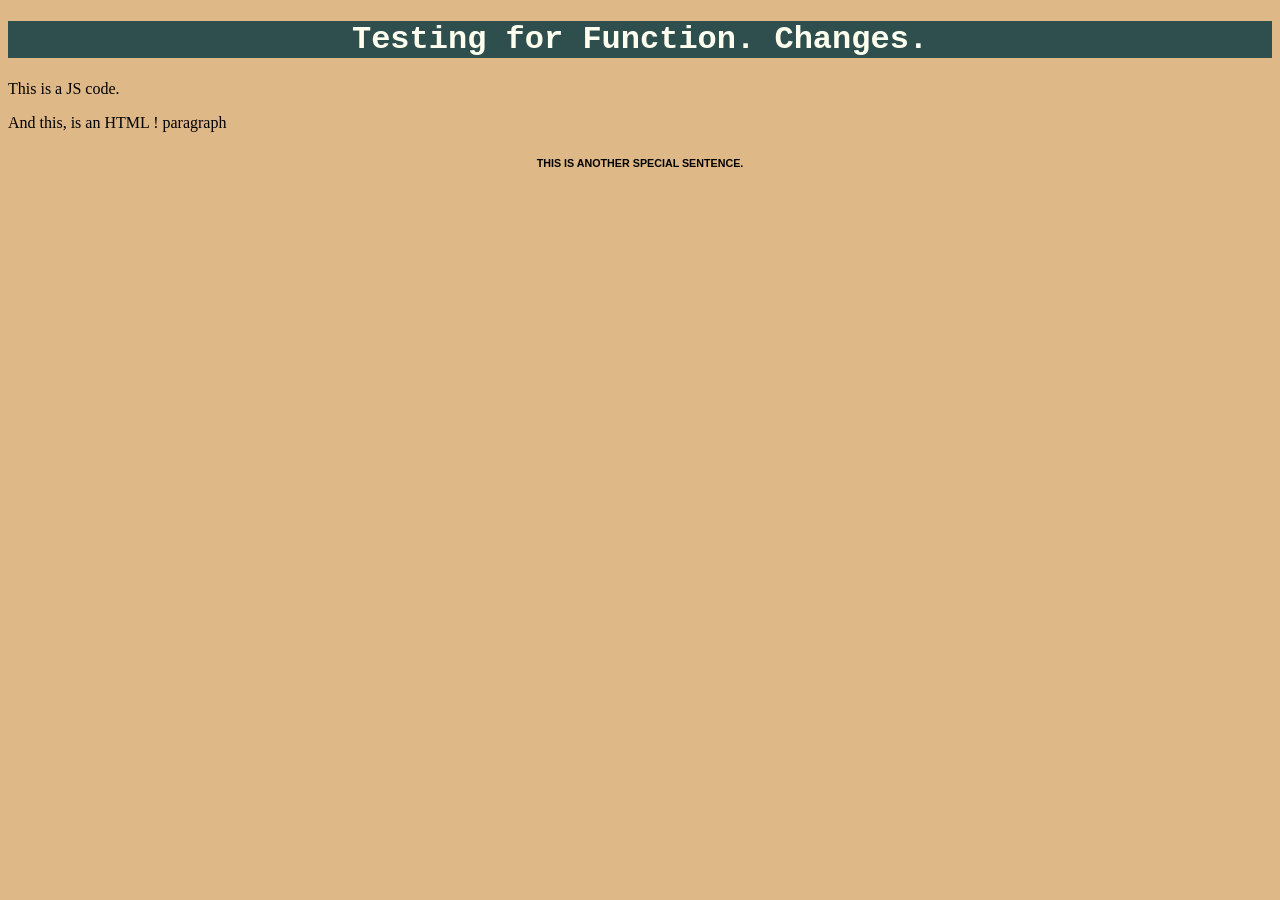
<file: First HTML/index.html>
<!DOCTYPE html>
<html lang="en">
<head>
    <meta charset="UTF-8">
    <meta name="viewport" content="width=device-width, initial-scale=1.0">
    <title>SkillsBuild Training</title>
    <style>
        h6 {
            text-align: center;
            font-weight:800;
        }
    </style>
    <link rel="stylesheet" href="style.css">
</head>
<body>
    <h1>Testing for Function. Changes.</h1>
    <script src="script.js"></script>
    <p>And this, is an HTML ! paragraph</p>
    <h6>This is another special sentence.</h6>
</body>
</html>
</file>
<file: First HTML/style.css>
body{
    background-color:burlywood;
}
h1 {
    text-align: center;
    color:ivory;
    background-color: darkslategrey;
    font-family: 'Courier New', Courier, monospace;
}
h6 {
    font-family:'Segoe UI', Tahoma, Geneva, Verdana, sans-serif;
    text-transform: uppercase;
}
</file>
